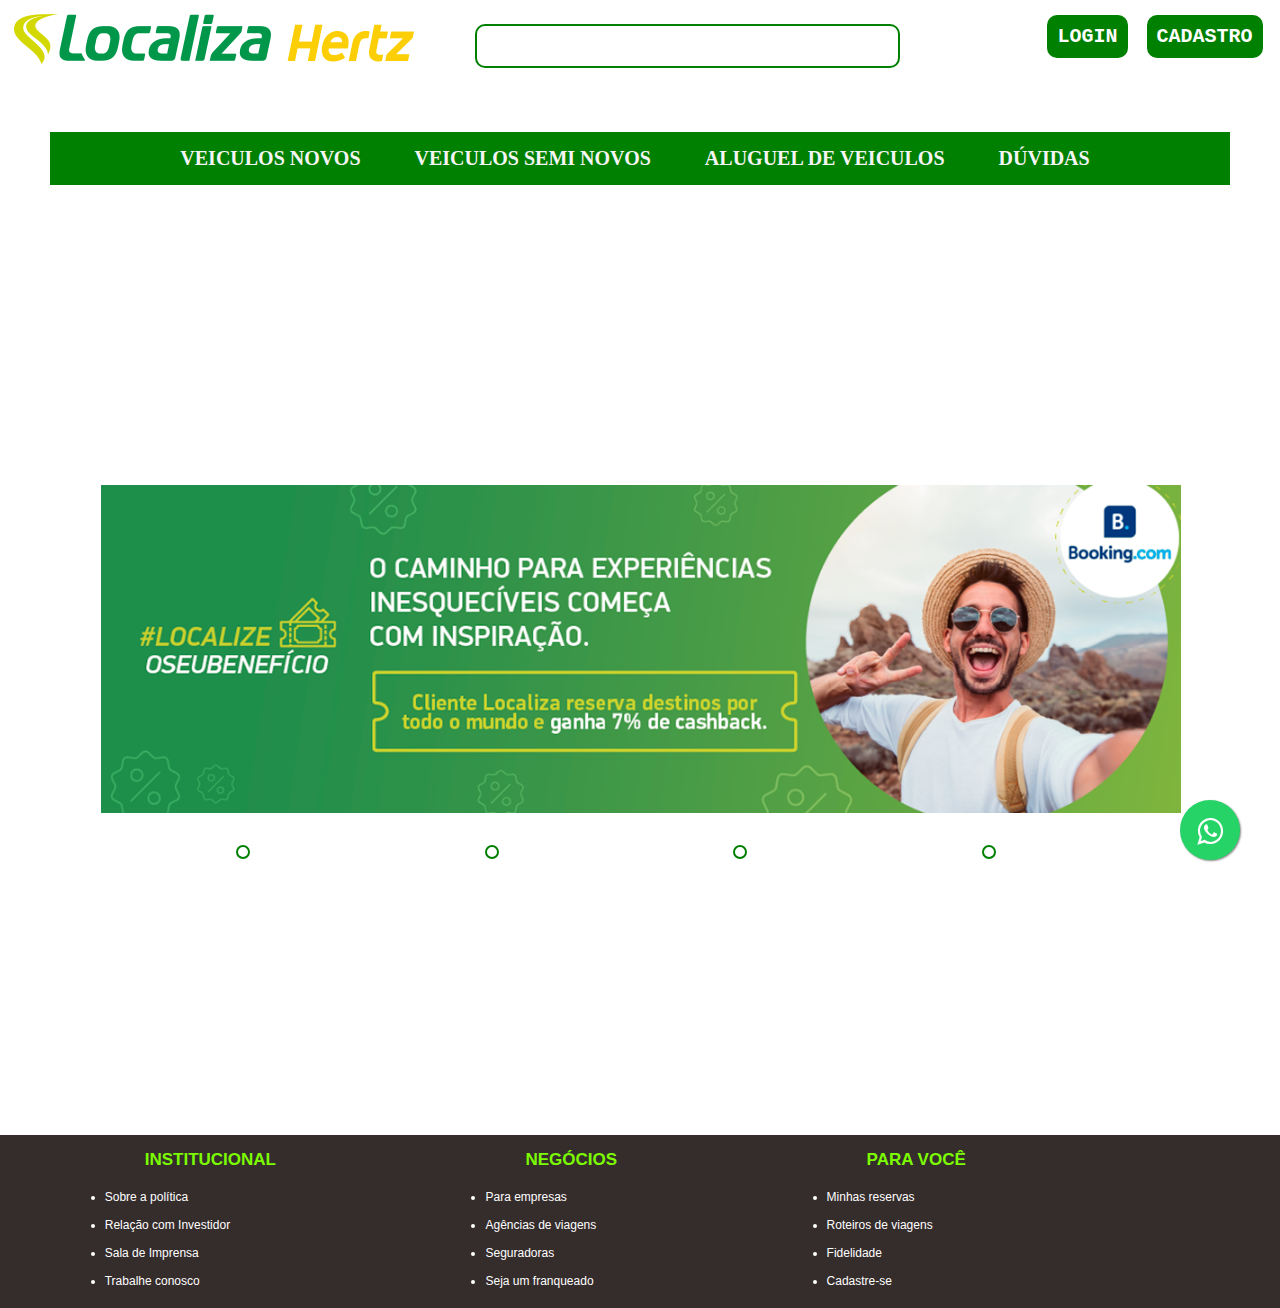
<file: home/index.html>
<!DOCTYPE html>
<html lang="pt-br">
<head>
    <meta charset="UTF-8">
    <meta http-equiv="X-UA-Compatible" content="IE=edge">
    <meta name="viewport" content="width=device-width, initial-scale=1.0">
    <link href="style.css" rel="stylesheet">
    <title>Locadora de Carros</title>
</head>
<body>
    <!--Cabeçalho com logo, campo de busca e botões para login-->
    <div class="header">
            <div class="logo">
                <a href="https://www.google.com/"><img src="localiza-hertz-logo-9.png" alt="img1" class="logo"></a>
            </div>
            <div class="campodebusca">
                <input type="search"  name="seach" id="seachprincipal">
            </div>
            <div class="logincadastro">
                <a href="https://www.google.com/" class="login">LOGIN</a>
                <a href="https://www.google.com/" class="cadastro">CADASTRO</a>
            </div>
    </div>

        <!--Menu com categorias-->
        
        
                <div class="menu">
                    <menu>
                    <a class="menu1" href="https://www.google.com/">VEICULOS NOVOS</a>
                    <a class="menu1" href="https://www.google.com/">VEICULOS SEMI NOVOS</a>
                    <a class="menu1" href="https://www.google.com/">ALUGUEL DE VEICULOS</a>
                    <a class="menu1" href="https://www.google.com/">DÚVIDAS</a>      
                    </menu>
                </div>

        <!--Aqui conterá carrossel-->

                <div class="corpo">
                    <div class="carrossel">
                        <div class="slider">

                            <div class="slides">
                                            <!--Radio Buttons-->
                                <input type="radio" name="radio-btn" id="radio1">
                                <input type="radio" name="radio-btn" id="radio2">
                                <input type="radio" name="radio-btn" id="radio3">
                                <input type="radio" name="radio-btn" id="radio4">
                                            <!--Fim Radio Buttons-->
                            
                                            <!--Slide images-->
                                        <div class="slide first">
                                    <img src="carrossel.png" alt="imagem 1">
                                        </div>
                                        <div class="slide">
                                    <img src="carrossel2.png" alt="imagem 2">
                                        </div>
                                        <div class="slide">
                                    <img src="carrossel1.png" alt="imagem 3">
                                        </div>
                                        <div class="slide">
                                    <img src="carrossel.png" alt="imagem 4">
                                        </div>
                    
                                            <!--Fim Slide images-->
                    
                                            <!--Navigation auto-->
                                        <div class="navigation-auto">
                                        <div class="auto-btn"></div>
                                        <div class="auto-btn"></div>
                                        <div class="auto-btn"></div>
                                        <div class="auto-btn"></div>
                                        </div>
                    
                                    </div>
                    
                                <div class="manual-navigation"> 
                                <label for="radio1" class="manual-btn"></label>
                                <label for="radio2" class="manual-btn"></label>
                                <label for="radio3" class="manual-btn"></label>
                                <label for="radio4" class="manual-btn"></label>
                                </div>
                    
                        </div>
                    </div>
                </div>

        <!--Aqui ficará o rodapé do site inicial com informações entre outros categorias especificas-->
        
        <div class="flooter">
            
<!-- Listas estilizadas referente a intituição -->
            <div class="lists">
                <div class="list">
                    <ul>INSTITUCIONAL</ul>
                    <a class="linkflooter" href="https://www.google.com/"><li>Sobre a política</li></a>
                    <br>
                    <a class="linkflooter" href="https://www.google.com/"><li>Relação com Investidor</li></a>
                    <br>
                    <a class="linkflooter" href="https://www.google.com/"><li>Sala de Imprensa</li></a>
                    <br>
                    <a class="linkflooter" href="https://www.google.com/"><li>Trabalhe conosco</li></a>
                </div>
<!-- Listas estilizadas para empresas  -->
                <div class="list">
                    <ul>NEGÓCIOS</ul>
                    <a class="linkflooter" href="https://www.google.com/"><li>Para empresas</li></a>
                    <br>
                    <a class="linkflooter" href="https://www.google.com/"><li>Agências de viagens</li></a>
                    <br>
                    <a class="linkflooter" href="https://www.google.com/"><li>Seguradoras</li></a>
                    <br>
                    <a class="linkflooter" href="https://www.google.com/"><li>Seja um franqueado</li></a>
                </div>
<!-- Listas estilizadas para o cliente -->
                <div class="list">
                    <ul>PARA VOCÊ</ul>
                    <a class="linkflooter" href="https://www.google.com/"><li>Minhas reservas</li></a>
                    <br>
                    <a class="linkflooter" href="https://www.google.com/"><li>Roteiros de viagens</li></a>
                    <br>
                    <a class="linkflooter" href="https://www.google.com/"><li>Fidelidade</li></a>
                    <br>
                    <a class="linkflooter" href="https://www.google.com/"><li>Cadastre-se</li></a>
            </div>
            <!--WhatsApp Flutuante-->
            <div class="wpp">
                <link rel="stylesheet" href="https://maxcdn.bootstrapcdn.com/font-awesome/4.5.0/css/font-awesome.min.css">
<a href="https://wa.me/5581983657715?text=Adorei%20seu%20artigo" style="position:fixed;width:60px;height:60px;bottom:40px;right:40px;background-color:#25d366;color:#FFF;border-radius:50px;text-align:center;font-size:30px;box-shadow: 1px 1px 2px #888;
  z-index:1000;" target="_blank">
<i style="margin-top:16px" class="fa fa-whatsapp"></i>
</a>
            </div>
        </div>
</body>
</html>
</file>
<file: home/style.css>
/* Aqui representará todo painel inicial*/
*{
    margin: 0 auto;
    padding: 0 auto;
}
/* Aqui representará todo painel inicial*/


/*-----------------------------------------------------------------*/


/*Aqui ficará todo o cabeçalho*/

.header{
    background-color: white;
    grid-template-columns: 400px 2fr 2fr ;
    display: grid;
}
.logo{
    
    border-radius: 10px;
    margin: 7px;
}

/*-- Campo de busca --*/

.campodebusca{
    background-color: ;
    margin-left: 70px;
    padding-right: 125px;
}

#seachprincipal{
    border-radius: 10px;
    font-family: Arial, Helvetica, sans-serif;
    width: 425px;
    padding: 3px;
    font-size: 30px;
    margin-top: 24px;
    margin-left: 5px;
    margin-right: 5px;
    transition: 1s;
    border: 2px solid green;
    background-color: white;
}

#seachprincipal:hover{
    border-radius: 10px;
    font-family: Arial, Helvetica, sans-serif;
    width: 450px;
    padding: 3px;
    font-size: 30px;
    margin-top: 24px;
    margin-left: 5px;
    margin-right: 5px;
    transition: 1s;
    
    border: 3px solid gold;
    background-color: whitesmoke;
}



/*-- Campo de busca --*/

/*-----------------------------------------------------------------*/

/*Botões Login e cadastro*/

.logincadastro{
    background-color: ;
    justify-items: center;
    margin-top: 15px;
    padding: 10px;
}
.login{
    background-color: green;
    padding: 10px;
    border-radius: 10px;
    margin-right: 15px;
    color: white;
    font-size: 20px;
    font-family: monospace;
    font-weight: bolder;
    transition: .6s;
    text-decoration: none;
}

.login:hover{
    background-color: gold;
    padding: 10px;
    border-radius: 10px;
    margin-right: 15px;
    color: green;
    font-family: monospace;
    transition: .6s;
    text-decoration: none;
}

.cadastro{
    background-color: green;
    padding: 10px;
    border-radius: 10px;
    color: white;
    font-size: 20px;
    font-family: monospace;
    font-weight: bolder;
    transition: .6s;
    text-decoration: none;
}
.cadastro:hover{
    background-color: gold;
    padding: 10px;
    border-radius: 10px;
    color: green;
    font-family: monospace;
    transition: .6s;
    text-decoration: none;
}

/*Botões Login e cadastro*/

/*Aqui ficará todo o cabeçalho*/


/*-----------------------------------------------------------------*/

/*Aqui ficará o menu e afins*/

.menu{
    text-align: center;
    background-color: green;
    margin: 50px;
    font-weight:bold ;
    padding: 15px;
    
}
.menu1{
    margin-right: 50px;
    justify-items: right;
    text-decoration: none;
    color: whitesmoke;
    font-family: Century, 'Franklin Gothic Medium';
    transition: 1s;
    font-size: 20px;
    font-weight: bold;

}

.menu2{
    margin-right: 50px;
    justify-items: right;
    text-decoration: none;
    color: whitesmoke;
    font-family: Century, 'Franklin Gothic Medium';
    transition: 1s;
    font-size: 20px;
    font-weight: bold;

}

.menu3{
    margin-right: 50px;
    justify-items: right;
    text-decoration: none;
    color: whitesmoke;
    font-family: Century, 'Franklin Gothic Medium';
    transition: 1s;
    font-size: 20px;
    font-weight: bold;

}

.menu4{
    margin-right: 50px;
    justify-items: right;
    text-decoration: none;
    color: whitesmoke;
    font-family:'Arial Narrow Bold', sans-serif;
    transition: 1s;
    font-size: 20px;
    font-weight: bold;

}

/*Aqui ficará o corpo*/
.corpo{
    margin-left: 65px;
    padding: 0;
    width: 90%;
    height: 100vh;
    display: flex;
    justify-content: center;
    align-items: center;
    background-color: white;
}
.carrossel{
    text-align: center;
    color: black;
    background-color: transparent;
}
.slider{
    margin: 0 auto;
    width: 1200px;
    height: 400px;
    overflow: hidden;
}

.slides{
    width: 400%;
    height: 400px;
    display: flex;
}

.slides input{
    display: none;
}

.slide{
    width: 25%;
    position: relative;
    transition: 2s;
}

.slide img{
    width: 90%;
    
}


.manual-navigation{
    position: absolute;
    width: 1150px;
    margin-top: -40px;
    display: flex;
    justify-content: center;
}

.manual-btn{
    border: 2px solid green;
    padding: 5px;
    border-radius: 10px;
    cursor: pointer;
    transition: 1s;
}

.manual-btn:not(:last-child){
    margin-right: 40px;
}
.manual-btn:hover{
    background-color: gold;
}

#radio1:checked ~ .first{
    margin-left:0;

}
#radio2:checked ~ .first{
    margin-left:-35%;

}
#radio3:checked ~ .first{
    margin-left:-119%;

}
#radio4:checked ~ .first{
    margin-left:-0%;

}
.navigation-auto .auto-btn{
    border:2px solid transparent;
    padding: 5px;
    border-radius: 10px;
    cursor: pointer;
    transition: 1s;
}

.navigation-auto{
    position: absolute;
    width: 800px;
    margin-top: 350px;
    display: flex;
    justify-content: center;
}

.navigation-auto div:not(:last-child){
    margin-right: 40%;
}

#radio1:checked ~ .navigation-auto .auto-btn1{
    background-color: #fff;
}

#radio2:checked ~ .navigation-auto .auto-btn2{
    background-color: #fff;
}

#radio3:checked ~ .navigation-auto .auto-btn3{
    background-color: #fff;
}

#radio4:checked ~ .navigation-auto .auto-btn4{
    background-color: #fff;
}
/*Aqui ficará o corpo*/

/*-----------------------------------------------------------------*/

/*Aqui ficará o rodapé*/

.flooter{
    background-color: green;
}
.lists{
    background-color: rgb(53, 44, 44);
    display: flex;
    justify-content: center;
}
h3{
    padding-bottom: 7px;
    color: lawngreen;

}
.lists .list{
    background-color: rgb(53, 44, 44);
    margin-bottom: 20px;
    padding-top: 15px;
    font-size: 12px;
    font-family: 'Arial Narrow Bold', sans-serif;
}
.linkflooter{
    text-decoration: none;
    color: white;
}
ul{     
    color: lawngreen;
    font-size: 17px;
    font-weight: bold;
    padding-bottom: 20px;
}
</file>
